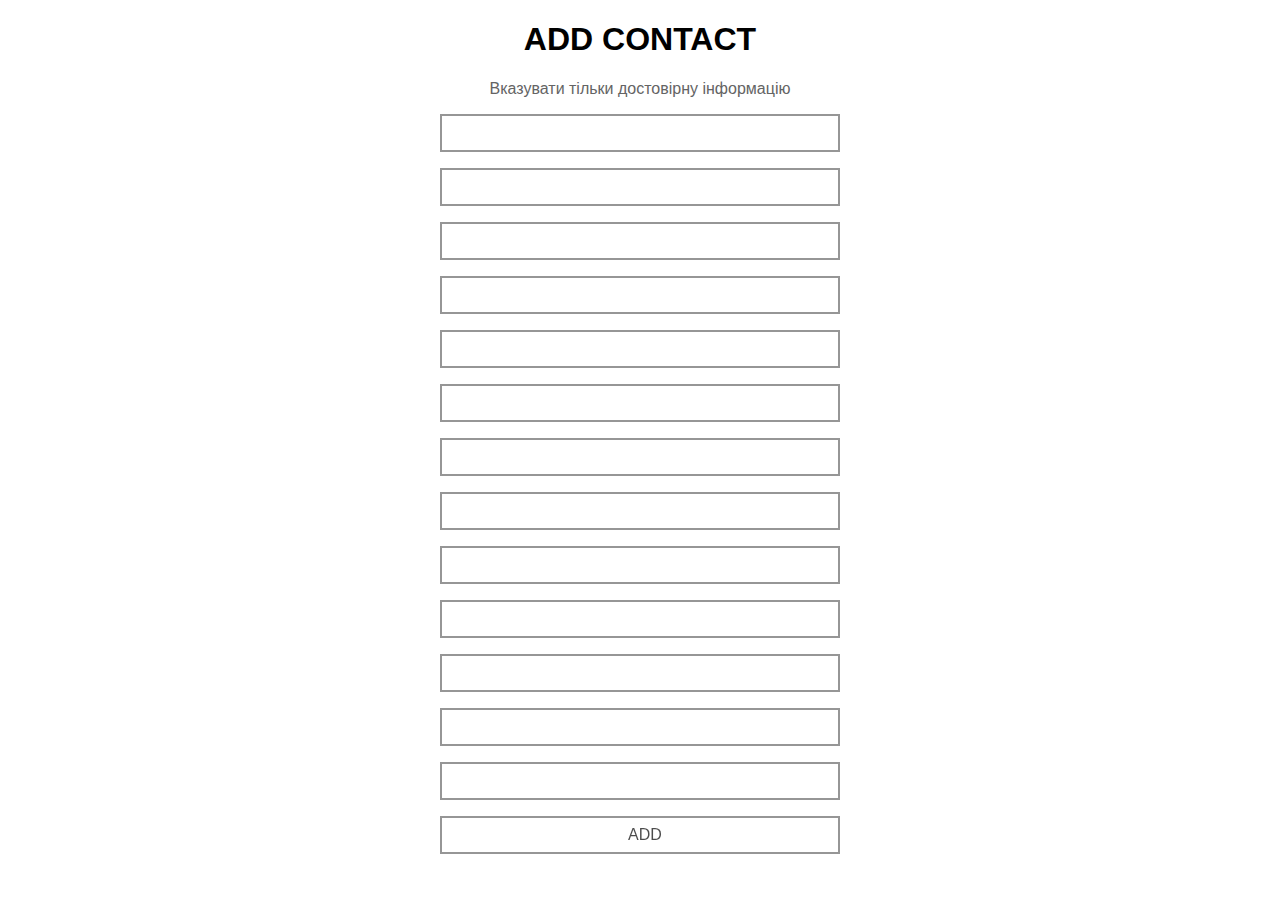
<file: public/addContact.html>
<!DOCTYPE html>
<html lang="en">
<head>
	<meta charset="UTF-8">
	<title>add.contact</title>
	<link rel="stylesheet" href="css/addContact.css">
	<script src="js/validation.js"></script>
</head>
<body>
	<div class="title">
  <h1>add contact</h1>
  <p>Вказувати тільки достовірну інформацію</p>
</div>
<div class="fancy-input">
  <div class="input-container">
    <input pattern=".{3,}" required="required"/>
    <label data-placeholder="First Name" data-placeholder-short="First"><span class="sr-only">First Name</span></label>
  </div>
</div>
<div class="fancy-input">
  <div class="input-container">
    <input min-length=".{3,}" required="required"/>
    <label data-placeholder="Last Name" data-placeholder-short="Last"><span class="sr-only">Last Name</span></label>
  </div>
</div>
<div class="fancy-input">
  <div class="input-container">
    <input pattern=".{3,}" required="required"/>
    <label data-placeholder="E-mail" data-placeholder-short="mail"><span class="sr-only">E-mail</span></label>
  </div>
</div>
<div class="fancy-input">
  <div class="input-container">
    <input min-length=".{3,}" required="required"/>
    <label data-placeholder="Phone" data-placeholder-short="Home"><span class="sr-only">Phone Home</span></label>
  </div>
</div>
<div class="fancy-input">
  <div class="input-container">
    <input pattern=".{3,}" required="required"/>
    <label data-placeholder="Phone" data-placeholder-short="Work"><span class="sr-only">Work Phone</span></label>
  </div>
</div>
<div class="fancy-input">
  <div class="input-container">
    <input min-length=".{3,}" required="required"/>
    <label data-placeholder="Phone" data-placeholder-short="Cell"><span class="sr-only">Cell phone</span></label>
  </div>
</div><div class="fancy-input">
  <div class="input-container">
    <input pattern=".{3,}" required="required"/>
    <label data-placeholder="Addess" data-placeholder-short="1"><span class="sr-only">Addess 1</span></label>
  </div>
</div>
<div class="fancy-input">
  <div class="input-container">
    <input min-length=".{3,}" required="required"/>
    <label data-placeholder="Addess" data-placeholder-short="2"><span class="sr-only">Addess 2</span></label>
  </div>
</div>
<div class="fancy-input">
  <div class="input-container">
    <input pattern=".{3,}" required="required"/>
    <label data-placeholder="City" data-placeholder-short="City"><span class="sr-only">City</span></label>
  </div>
</div>
<div class="fancy-input">
  <div class="input-container">
    <input min-length=".{3,}" required="required"/>
    <label data-placeholder="State" data-placeholder-short="State"><span class="sr-only">State</span></label>
  </div>
</div>
<div class="fancy-input">
  <div class="input-container">
    <input pattern=".{3,}" required="required"/>
    <label data-placeholder="Zip" data-placeholder-short="Zip"><span class="sr-only">Zip</span></label>
  </div>
</div>
<div class="fancy-input">
  <div class="input-container">
    <input min-length=".{3,}" required="required"/>
    <label data-placeholder="Country" data-placeholder-short="Country"><span class="sr-only">Country</span></label>
  </div>
</div>
<div class="fancy-input">
  <div class="input-container">
    <input pattern="\d{4}\.\d{2}\.\d{2}" required="required" maxlength="10" id="date"/>
    <label data-placeholder="Birthday" data-placeholder-short="yyyy.mm.dd"><span class="sr-only">Birthday</span></label>
  </div>
  <input type="submit" value="ADD"/>
</div>
</body>
</html>
</file>
<file: public/css/addContact.css>
* {
  box-sizing: border-box;
  font-family: 'Montserrat', sans-serif;
}

.fancy-input {
  position: relative;
  display: block;
  width: 100%;
  min-width: 200px;
  max-width: 400px;
  margin: 1em auto;
  font-size: 1em;
  -webkit-transform: translate3d(0, 0, 0);
          transform: translate3d(0, 0, 0);
}
#eMails, #eText{
  display: block;
  margin: 0 auto;
  background: #fff;
  width: 100%;
  max-width: 401px;
  min-width: 401px;
  overflow: hidden;
  border: 2px solid #969696;
  font-family: 'Montserrat', sans-serif;
  font-size: 18px;
  color: #545454;
}
.fancy-input .input-container {
  position: relative;
  display: block;
  margin: 0 auto;
  width: 100%;
  max-width: 500px;
  min-width: 200px;
  overflow: hidden;
  background: #fff;
}
.fancy-input input {
  width: 100%;
  position: relative;
  top: 0;
  left: 0;
  margin-top: 0;
  margin-bottom: 0;
  padding-left: 1em;
  z-index: 1;
  font-size: 1em;
  line-height: 2;
  outline: 0;
  background: none;
  border: 2px solid #969696;
  -webkit-transition: border-color 0.2s;
  transition: border-color 0.2s;
}
.fancy-input input:valid {
  background: #fff;
}
.fancy-input input:not(:empty) + .ilab {
  display: none;
}
.fancy-input input:focus {
  border-color: #FF0000;
}
.fancy-input input:focus:valid {
  border-color: #3cf;
}
.fancy-input input:focus:valid + .ilab {
  background: #3cf;
}
.fancy-input input:focus + .ilab {
  z-index: 2;
  height: 100%;
  width: 40%;
  right: 0;
  margin-right: 0;
  padding-left: 3em;
  color: white;
  background: #FF0000;
}
.fancy-input input:focus + .ilab:before {
  content: ' ';
  position: absolute;
  top: 2px;
  left: 0;
  width: 0;
  height: 0;
  border-top: 2.2em solid #fff;
  border-right: 2.2em solid transparent;
}
.fancy-input input:focus + .ilab:after {
  content: attr(data-placeholder-short);
}
.fancy-input .ilab {
  position: absolute;
  right: 100%;
  width: 100%;
  top: 0;
  bottom: 0;
  margin-right: -100%;
  line-height: 2.5;
  padding-left: 1em;
  font-size: 1em;
  color: rgba(0, 0, 0, 0.5);
  text-transform: uppercase;
  -webkit-transition: background 0.2s, color 0.2s, top 0.2s, bottom 0.2s, right 0.2s, left 0.2s;
  transition: background 0.2s, color 0.2s, top 0.2s, bottom 0.2s, right 0.2s, left 0.2s;
}
.fancy-input .ilab:after {
  content: attr(data-placeholder);
}

.sr-only {
  position: absolute;
  width: 1px;
  height: 1px;
  padding: 0;
  margin: -1px;
  overflow: hidden;
  clip: rect(0, 0, 0, 0);
  border: 0;
}

.title {
  text-align: center;
  width: 75%;
  margin: 0 auto;
}
.title h1 {
  text-transform: uppercase;
}
.title p {
  color: #646464;
}

input[type="submit"] {
	color: rgba(0, 0, 0, 0.7);
	margin: 1em auto;
}

input[type="submit"]:hover {
	border: 2px solid #ff0000;
}
/*input[type="radio"]{
  display: none;
position: absolute;
left: -32px;
top: 7px;

}
input[type="radio"]+ label,input[type="radio"]:focus:valid + label{
display: block;
position: absolute;
left: -32px;
top: 7px;
width: 25px;
height: 25px;
border-radius: 50%;
border: 2px solid #969696;

}*/
@-webkit-keyframes click-wave {
  0% {
    height: 40px;
    width: 40px;
    opacity: 0.35;
    position: relative;
  }
  100% {
    height: 200px;
    width: 200px;
    margin-left: -80px;
    margin-top: -80px;
    opacity: 0;
  }
}
@-moz-keyframes click-wave {
  0% {
    height: 40px;
    width: 40px;
    opacity: 0.35;
    position: relative;
  }
  100% {
    height: 200px;
    width: 200px;
    margin-left: -80px;
    margin-top: -80px;
    opacity: 0;
  }
}
@keyframes click-wave {
  0% {
    height: 40px;
    width: 40px;
    opacity: 0.35;
    position: relative;
  }
  100% {
    height: 200px;
    width: 200px;
    margin-left: -80px;
    margin-top: -80px;
    opacity: 0;
  }
}
.option-input {
  -webkit-appearance: none;
  -moz-appearance: none;
  -ms-appearance: none;
  -o-appearance: none;
  appearance: none;
  position: relative;
  top: 13.33333px;
  bottom: 0;
  left: -57px;
  height: 40px;
  width: 40px;
  -webkit-transition: all 0.15s ease-out 0s;
  -moz-transition: all 0.15s ease-out 0s;
  transition: all 0.15s ease-out 0s;
  background: #cbd1d8;
  border: none;
  color: #fff;
  cursor: pointer;
  display: inline-block;
  margin-right: 0.5rem;
  outline: none;
  position: relative;
  z-index: 1000;

}
.option-input:hover {
  background: #9faab7;
}
.option-input:checked {
  background: #40e0d0;
}
.option-input:checked::before {
  height: 40px;
  width: 40px;
  position: absolute;
  content: '\2716';
  display: inline-block;
  font-size: 26.66667px;
  text-align: center;
  line-height: 40px;
  left: -2px;
}
.option-input:checked::after {
  -webkit-animation: click-wave 0.65s;
  -moz-animation: click-wave 0.65s;
  animation: click-wave 0.65s;
  background: #40e0d0;
  content: '';
  display: block;
  position: relative;
  z-index: 100;
  left: -20px;
}
.option-input.radio {
  border-radius: 50%;
}
.option-input.radio::after {
  border-radius: 50%;
}
.blab {
  display: block;
  position: absolute;
  left: -57px;
  width: 40px;
  height: 40px;
}

#send {
    display: block;
    width: 80px;
    height: 40px;
    margin-top: 10px;
    margin-bottom: 0;
    z-index: 1;
    font-size: 1em;
    line-height: 2;
    outline: 0;
    background: none;
    border: 2px solid #969696;
    -webkit-transition: border-color 0.2s;
    transition: border-color 0.2s;
    text-align: center;
}
</file>
